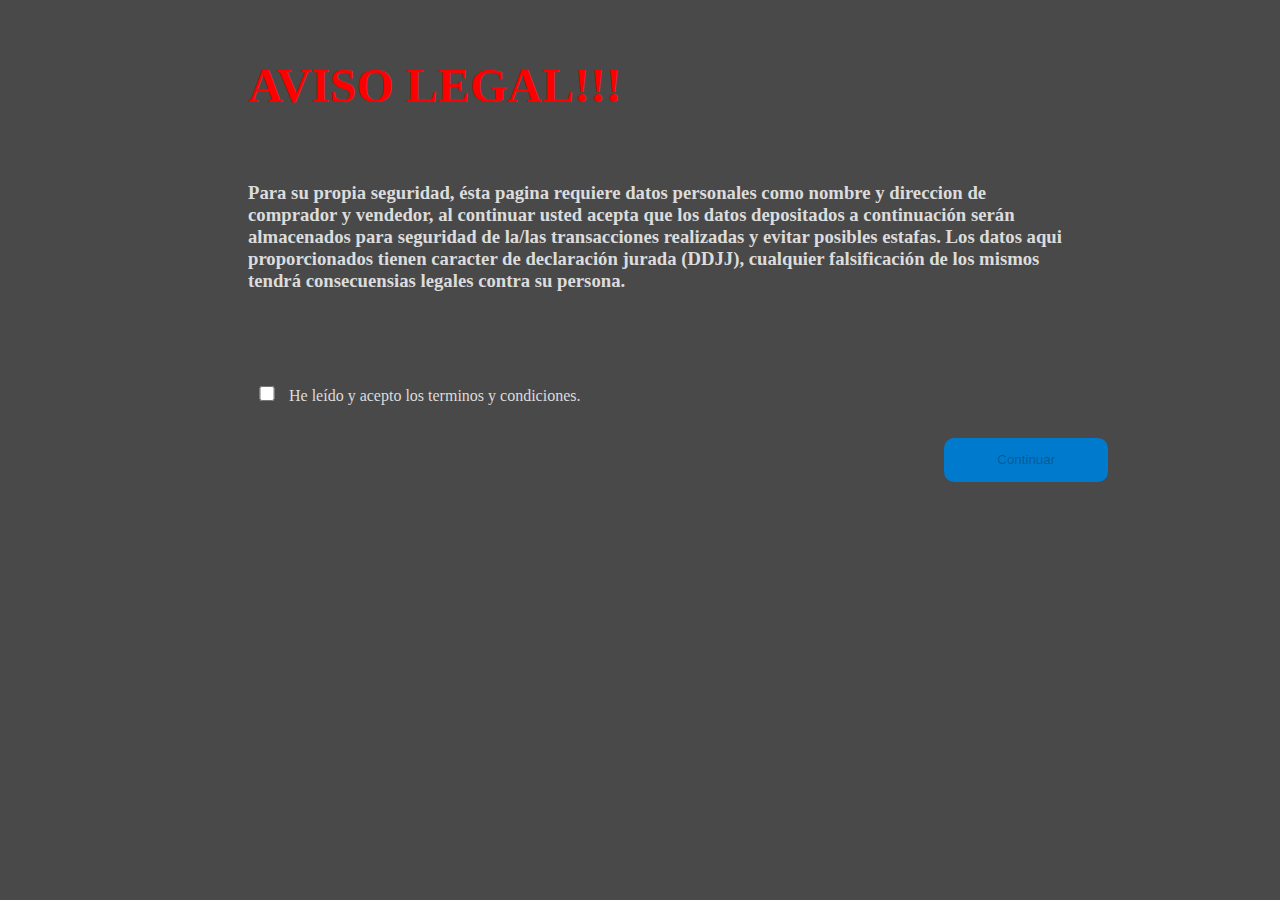
<file: index.html>
<html>
    <head>
        <title> Comprobante </title>
        <link rel="stylesheet" href="Css/indexStyle.css">
        <link rel="stylesheet" href="Css/Responsive.css">
    </head>
    <body>
        <div>
            <br>
            <h1> AVISO LEGAL!!!</h1>
            <br>
            <p>
                <h3>
                    Para su propia seguridad, ésta pagina requiere datos personales como nombre y direccion de comprador y vendedor,
                    al continuar usted acepta que los datos depositados a continuación serán almacenados para seguridad de la/las 
                    transacciones realizadas y evitar posibles estafas. Los datos aqui proporcionados tienen caracter de declaración jurada (DDJJ),
                    cualquier falsificación de los mismos tendrá consecuensias legales contra su persona.   
                </h3>
                <br><br><br><br>    
                <label>
                    <input type="checkbox" id="chkContinue" onclick="btnContinue.disabled = ! this.checked" >
                    He leído y acepto los terminos y condiciones.
                </label>
                <input type="button" id="btnContinue" value="Continuar" onclick="location.href='Principal-form.html'" disabled>
            </p>
        </div>
    </body>
</html>
</file>
<file: Css/indexStyle.css>
body{
    width: 80%;
    background-color: rgb(73, 73, 73);
    margin-left: auto;
}
h1{
    font-size: 3rem;
    color: red;
}
body div{
    width: 80%;
    align-items: center;
    display: block;
    position: relative;
}
h3,label{
    color: gainsboro;
}
#chkContinue{
    width: 30px;
    height: 15px;
}
#btnContinue{
    margin: 4%;
    margin-left: 85%;
    background-color: rgb(0, 122, 204);
    border: none;
    border-radius: 10px;
    width: 20%;
    height: 5%;
}
</file>
<file: Css/Responsive.css>
.Contenedor{
    max-width: 80%x;
}

@media screen and (max-width: 800px)
{
    .main{
        width: 100%;
        
    }
    .top{

        width: 100%;
        font-size: 1rem;;
       
    }
    .title{
        
        font-size: 1.5rem;
    }
    .naveg ul li a{
        display: block;
        padding: .2rem;
        border-radius: 5%;
    }

    .crear .bt{
        
        font-size: 150%;
        
        margin-top: 2%;
        width: 50%;
    }
    h1{
        font-size: 2.5rem;
        color: red;
    }
    
    .header{
        width: 100%;
        background-color: red;
    }

    .cont input[type=text],input[type=number]{
        width: 70%;
        height: 3%;
        padding: 3%;
        margin: auto;
    }
    .crear .nuevo{
        color: rgb(223, 223, 223);
        font-family: 'DM Mono', monospace;
        font-size: 24px;    
      
    }
    .tit{
        
        font-size: 30px;    
        
    }
    
    #ContenidoElectronico, #ContBic,#ContInd,#ContMueble,#ContOtro{
        display: none;
        width: 85%;
        margin: auto;
        background-color: hsla(157, 2%, 61%,.3);
        padding: 1.5%;
        box-shadow: 13px 10px 20px 2px rgba(0,0,0,0.58);
        font-size: 1.4rem;
    
    }

    
}

@media screen and (max-width: 400px)
{
    .main{
        width: 100%;
        
    }
    .top{

        width: 100%;
        font-size: 0.7rem;;
    }
    .title{
       
        font-size: 1.1rem;
    }

    .naveg ul li a{
        display: block;
        padding: .2rem;
        border-radius: 5%;
    }

    .crear .bt{
        
        font-size: 150%;
        
        margin-top: 2%;
        width: 55%;
    }
    h1{
        font-size: 2rem;
        color: red;
    }
    
    .header{
        width: 100%;
        background-color: red;
    }
    .cont input[type=text],input[type=number]{
        width: 70%;
        height: 3%;
        padding: 3%;
        margin: auto;
    }
    .crear .nuevo{
        color: rgb(223, 223, 223);
        font-family: 'DM Mono', monospace;
        font-size: 20px;    
      
    }
    .tit{
        
        font-size: 19px; 
        
        
    }
    #ContenidoElectronico, #ContBic,#ContInd,#ContMueble,#ContOtro{
        display: none;
        width: 85%;
        margin: auto;
        background-color: hsla(157, 2%, 61%,.3);
        padding: 1.5%;
        box-shadow: 13px 10px 20px 2px rgba(0,0,0,0.58);
        font-size: 1.4rem;
    
    }
    
}
</file>
